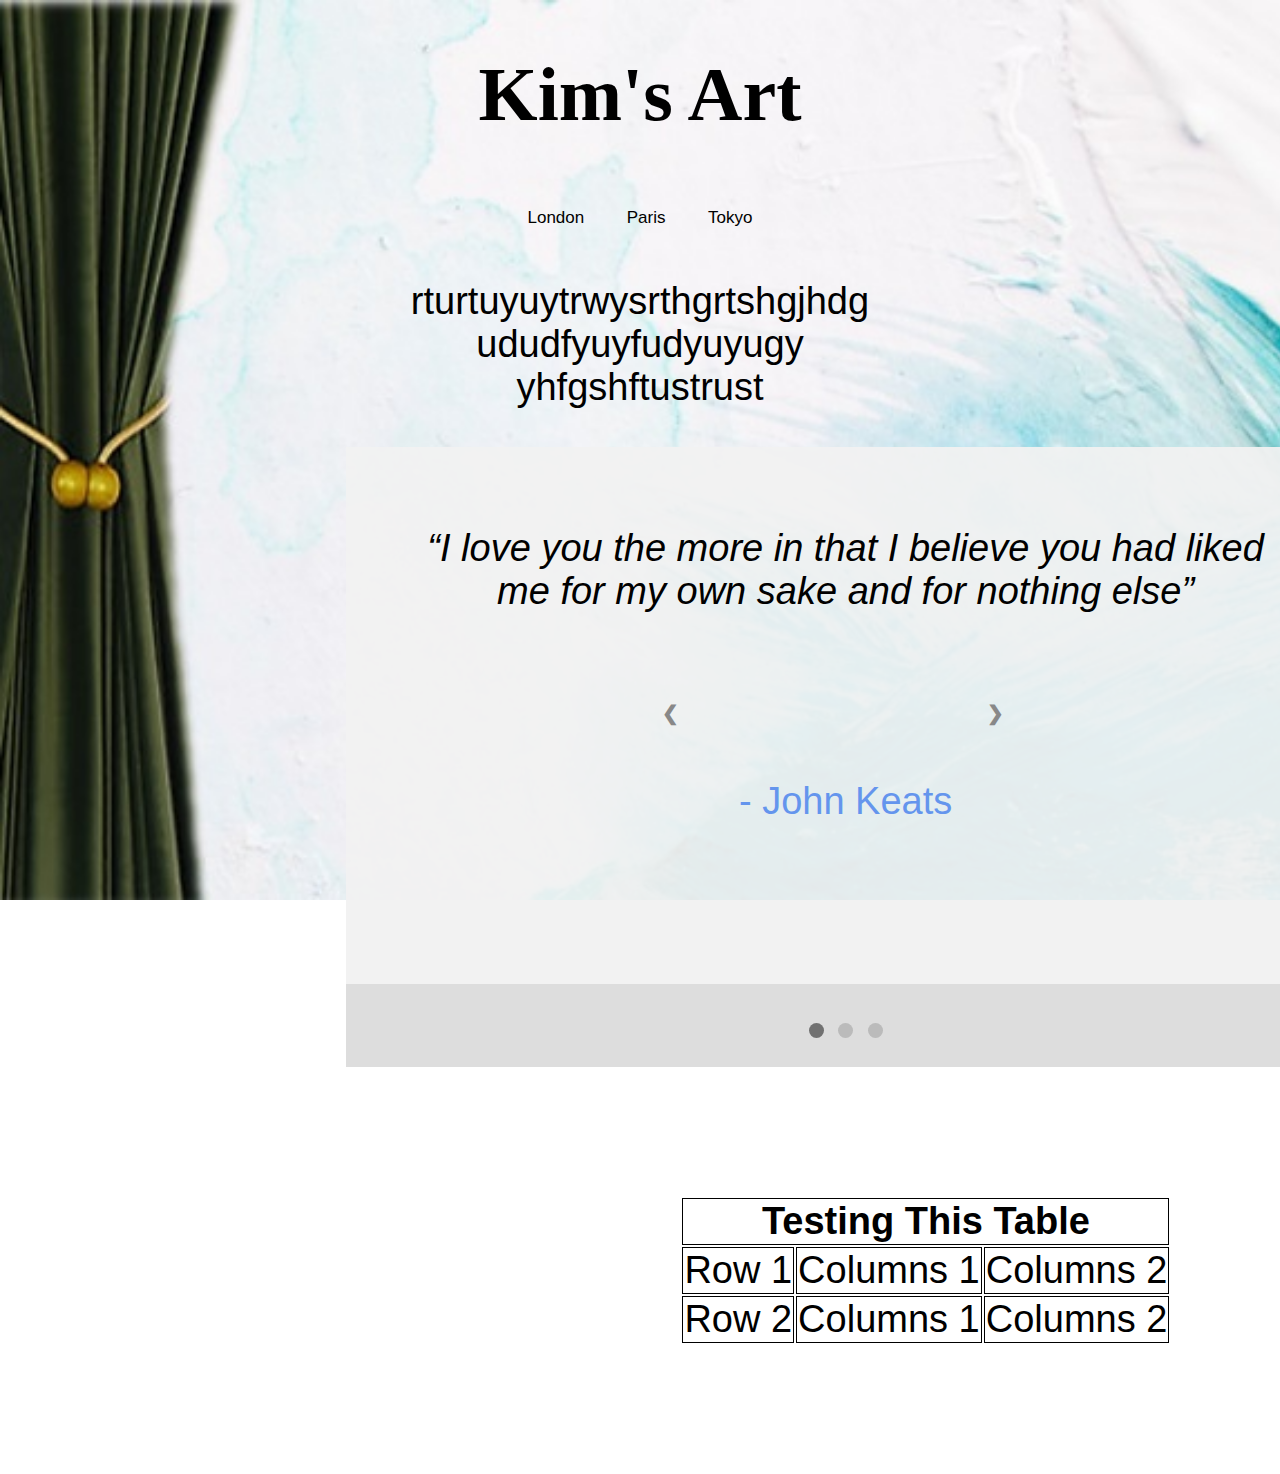
<file: index.html>
<!Doctype html>
<html lang="en">


<head>
<title>Kim's Art Port folio</title>
<link rel = "stylesheet" href= "Testing_Page.css">

<style>
body {
  background-image: url('abstract-textured-oil-painting.jpg');
  background-repeat: no-repeat;
  background-attachment: fixed;
  background-size: cover;
}
</style>

<style>
* {box-sizing: border-box}
body {font-family: Verdana, sans-serif; margin:0}

/* Slideshow container */
.slideshow-container {
  position: relative;
  left: 27%;
  background: #f1f1f1f1;
  width: 1000px;
}

/* Slides */
.mySlides {
  display: none;
  padding: 80px;
  text-align: center;
}

/* Next & previous buttons */
.prev, .next {
  cursor: pointer;
  position: absolute;
  top: 50%;
  width: auto;
  margin-top: -30px;
  padding: 16px;
  left:300px;
  color: #888;
  font-weight: bold;
  font-size: 20px;
  border-radius: 0 3px 3px 0;
  user-select: none;
}

/* Position the "next button" to the right */
.next {
  position: absolute;
  right: 0;
  border-radius: 3px 0 0 3px;
}

/* On hover, add a black background color with a little bit see-through */
.prev:hover, .next:hover {
  background-color: rgba(0,0,0,0.8);
  color: white;
}

/* The dot/bullet/indicator container */
.dot-container {
    text-align: center;
    padding: 20px;
    position: relative;
    left: 27%;
    background: #ddd;
    width: 1000px;
}

/* The dots/bullets/indicators */
.dot {
  cursor: pointer;
  height: 15px;
  width: 15px;
  margin: 0 2px;
  background-color: #bbb;
  border-radius: 50%;
  display: inline-block;
  transition: background-color 0.6s ease;
}

/* Add a background color to the active dot/circle */
.active, .dot:hover {
  background-color: #717171;
}

/* Add an italic font style to all quotes */
q {font-style: italic;}

/* Add a blue color to the author */
.author {color: cornflowerblue;}
</style>



</head>


<body>

<div id="code">
<h1>Kim's Art</h1>

<!-- Tab links -->
<div class="tab">
  <button class="tablinks" onclick="openCity(event, 'London')">London</button>
  <button class="tablinks" onclick="openCity(event, 'Paris')">Paris</button>
  <button class="tablinks" onclick="openCity(event, 'Tokyo')">Tokyo</button>
</div>
</div>



<div id="code">

<p>rturtuyuytrwysrthgrtshgjhdg <br>
ududfyuyfudyuyugy<br>
yhfgshftustrust</p>

<div class="slideshow-container">

<div class="mySlides">
  <q>I love you the more in that I believe you had liked me for my own sake and for nothing else</q>

<br><br><br><br>


  <p class="author">- John Keats</p>
</div>

<div class="mySlides">
  <q>But man is not made for defeat. A man can be destroyed but not defeated.</q>

<br><br><br><br>

  <p class="author">- Ernest Hemingway</p>
</div>

<div class="mySlides">
  <q>I have not failed. I've just found 10,000 ways that won't work.</q>

<br><br><br><br>


  <p class="author">- Thomas A. Edison</p>
</div>


<br>


<a class="prev" onclick="plusSlides(-1)">❮</a>
<a class="next" onclick="plusSlides(1)">❯</a>

</div>

<div class="dot-container">
  <span class="dot" onclick="currentSlide(1)"></span> 
  <span class="dot" onclick="currentSlide(2)"></span> 
  <span class="dot" onclick="currentSlide(3)"></span> 
</div>

<script>
var slideIndex = 1;
showSlides(slideIndex);

function plusSlides(n) {
  showSlides(slideIndex += n);
}

function currentSlide(n) {
  showSlides(slideIndex = n);
}

function showSlides(n) {
  var i;
  var slides = document.getElementsByClassName("mySlides");
  var dots = document.getElementsByClassName("dot");
  if (n > slides.length) {slideIndex = 1}    
  if (n < 1) {slideIndex = slides.length}
  for (i = 0; i < slides.length; i++) {
      slides[i].style.display = "none";  
  }
  for (i = 0; i < dots.length; i++) {
      dots[i].className = dots[i].className.replace(" active", "");
  }
  slides[slideIndex-1].style.display = "block";  
  dots[slideIndex-1].className += " active";
}
</script>

<br><br><br>

<table align="centre">


<th colspan="3">Testing This Table</th>



<tr>
<td>
Row 1
</td>
<td>
Columns 1
<td>
Columns 2
</td>
</td>
</tr>


<tr>
<td>
Row 2
</td>
<td>
Columns 1
<td>
Columns 2
</td>
</td>
</tr>


</table> <br> <br> <br>



</div>


<body/>

</html>
</file>
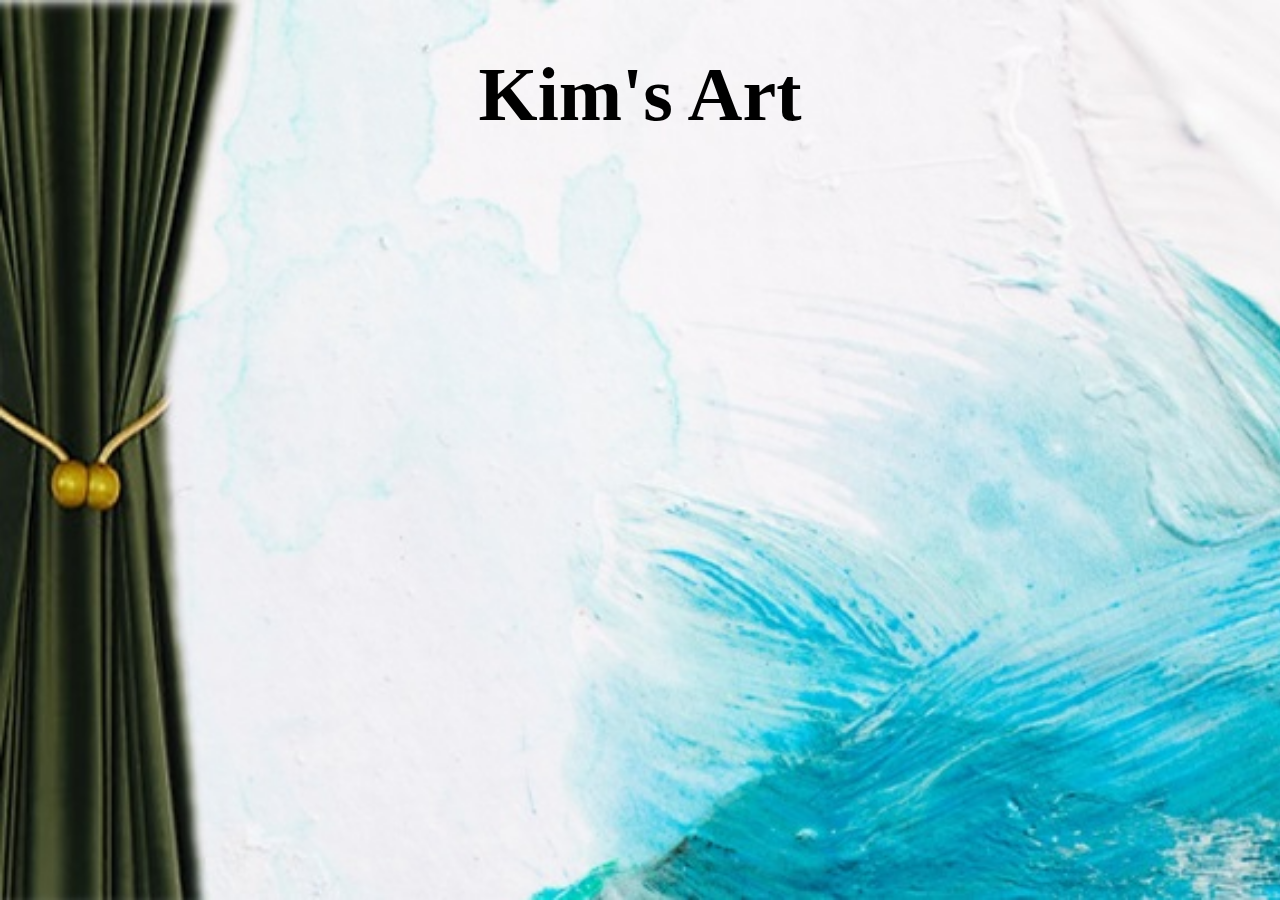
<file: about.html>
<!Doctype html>
<html lang="en">


<head>
<title>Kim's Art Port folio</title>
<link rel = "stylesheet" href= "Testing_Page.css">

<style>
body {
  background-image: url('abstract-textured-oil-painting.jpg');
  background-repeat: no-repeat;
  background-attachment: fixed;
  background-size: cover;
}
</style>



</head>


<body>

<div id="code">
<h1>Kim's Art</h1>




<body/>

</html>
</file>
<file: Testing_Page.css>
#code {
font-size: 38px;
color: #000000;
text-align: center;
}

table th, tr, td {

border: 1px solid black;
position: relative;
left: 70%;
}



body {
 image src: abstract-textured-oil-painting.jpg;
}

h1{
 font-family: Brush Script MT;
}


.tab button {
  background-color: inherit;
  float: center;
  border: none;
  outline: none;
  cursor: pointer;
  padding: 14px 16px;
  transition: 0.3s;
  font-size: 17px;
}

/* Change background color of buttons on hover */
.tab button:hover {
  background-color: #ddd;
}

/* Create an active/current tablink class */
.tab button.active {
  background-color: #ccc;
}

/* Style the tab content */
.tabcontent {
  display: none;
  padding: 6px 12px;
  border: 1px solid #ccc;
  border-top: none;
}
</file>
